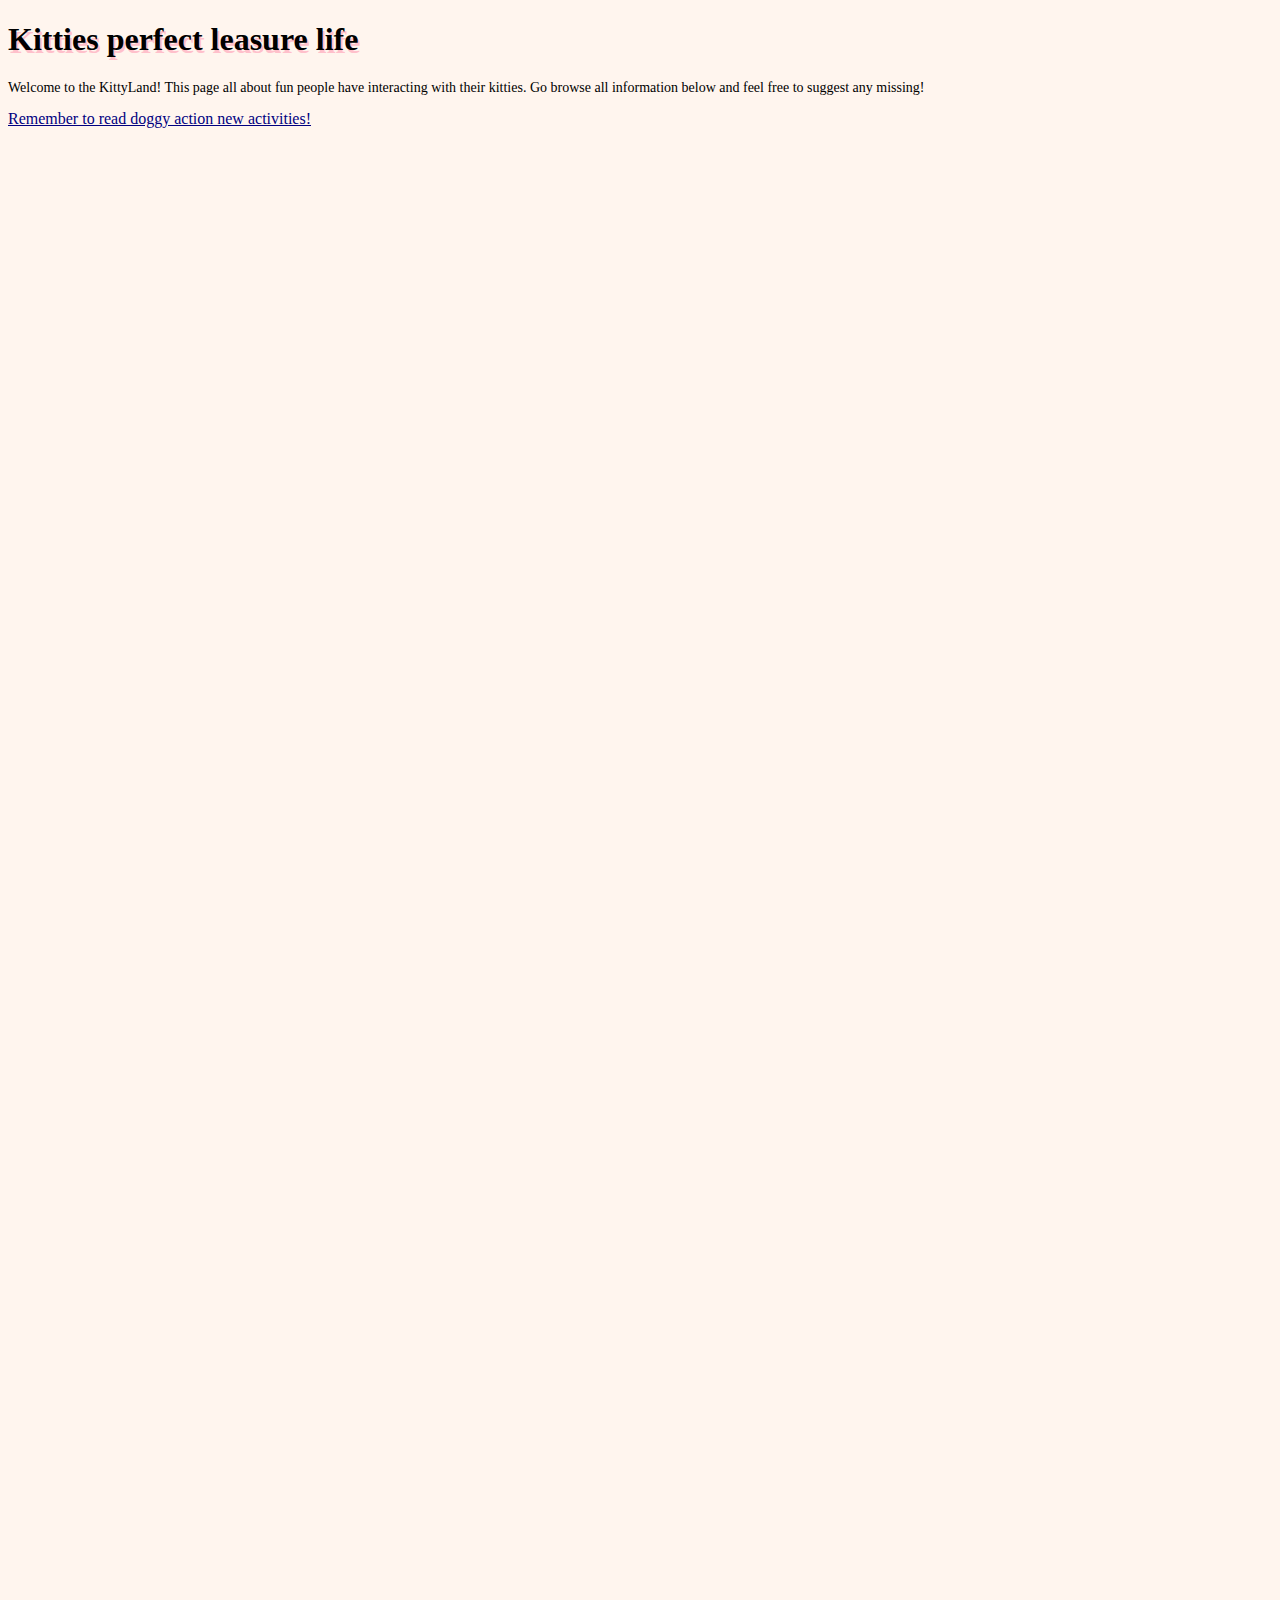
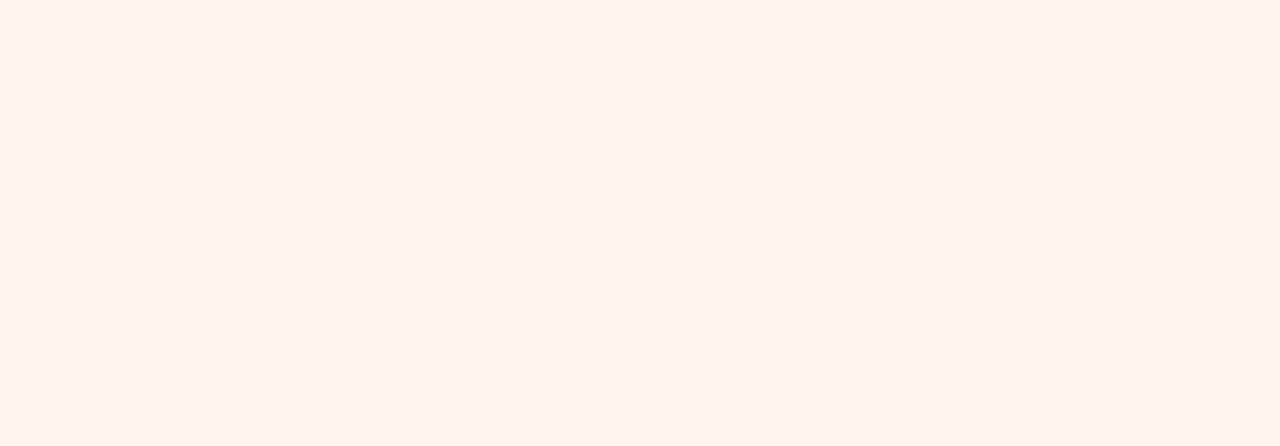
<file: second.html>
<!DOCTYPE html>
<html lang ="en">
	
	<head>
		<meta charset="UTF-8">
		<link href="styles.css" rel="stylesheet" type="text/css">
		<title>Kittyland</title>		
			
	</head>
	<body>		
		
		<h1>Kitties perfect leasure life</h1>
		<p>Welcome to the KittyLand!
		This page all about fun people have interacting
		with their kitties. 
		Go browse all information below and feel free
		to suggest any missing!
		</p>
		
		<a href="https://tiiasavannah.github.io./">Remember
		to read doggy action new activities!</a)
	
    
	</body>
</html>
</file>
<file: styles.css>
aside {
  width: 30%;
  padding-left: 5px;
  margin-left: 5px;
  float:right;
}


body,html {
	background-color: #FFF5EE;
    	color: black;
	height: 150%;
  }


@media only screen and (max-width: 800px) {
  body {
    background-color: #DCDCDC;
    color: black;
  }
}

.jumbotron {	
	padding: 5px;
	background-image: url("pics/silmat1.jpg");
	background-repeat: no-repeat;
	width:200%;
	background-size:50%;	
}

h1 {
	text-shadow: 2px 3px pink;
}


h2 {
	font-size: 20px;
}
p {
	font-size: 14px;
}

ul {
	font-size: 14px;
}

.nav{
	text-align: left;
	float: none;
	padding: 0px;
}

/* unvisited link */
a:link {
  color: #000080;
  transition: all 0.2s linear;
}

/* visited link */
a:visited {
  color: #2F4F4F;
}

/* mouse over link */
a:hover {
  color: gold;
}

/* selected link */
a:active {
  color: blue;
}



#main{
	text-align: left;
	float: none;
	padding: 20px;
	width: 80%;
	margin-left: 10%;
}


/* used in home page */
}

.container {
  min-height: 100%;
  height: auto !important;
  height: 150%;
  margin: 0 auto -42px;
  position: relative; 
}

section {
  width: 100%;
  height: 150%;
}

article {
  position: relative;
  top: 50%;
  left: 40%;
  padding: 20px;
  transform: translate(-50%, -50%);
  height:150%;
}

/* Pattern styles */
.left-half {
  float: left;
  width: 40%;
}
.right-half {
  float: left;
  width: 60%;
}

/* main page */
#text{
	float: left;
	padding: 5%;
	width: 60%;
}
iframe{
	text-align: left;
	float: none;
	margin-left: 10%;
}

.footer {​​​​
 	Position: absolute; 
	bottom: 0px;
	width:100%;
	background-color: #C0C0C0;
	color: #2F4F4F;
 	text-align: left;
	padding:10px;
}

#footer {​​​​
  	clear:both;
	Position: absolute; 
	bottom: 0px;
	width:100%;
	background-color: #C0C0C0;
	color: #2F4F4F;
 	text-align: left;
	padding:10px;
}

#footer,.push{
	height:42px;
}
</file>
